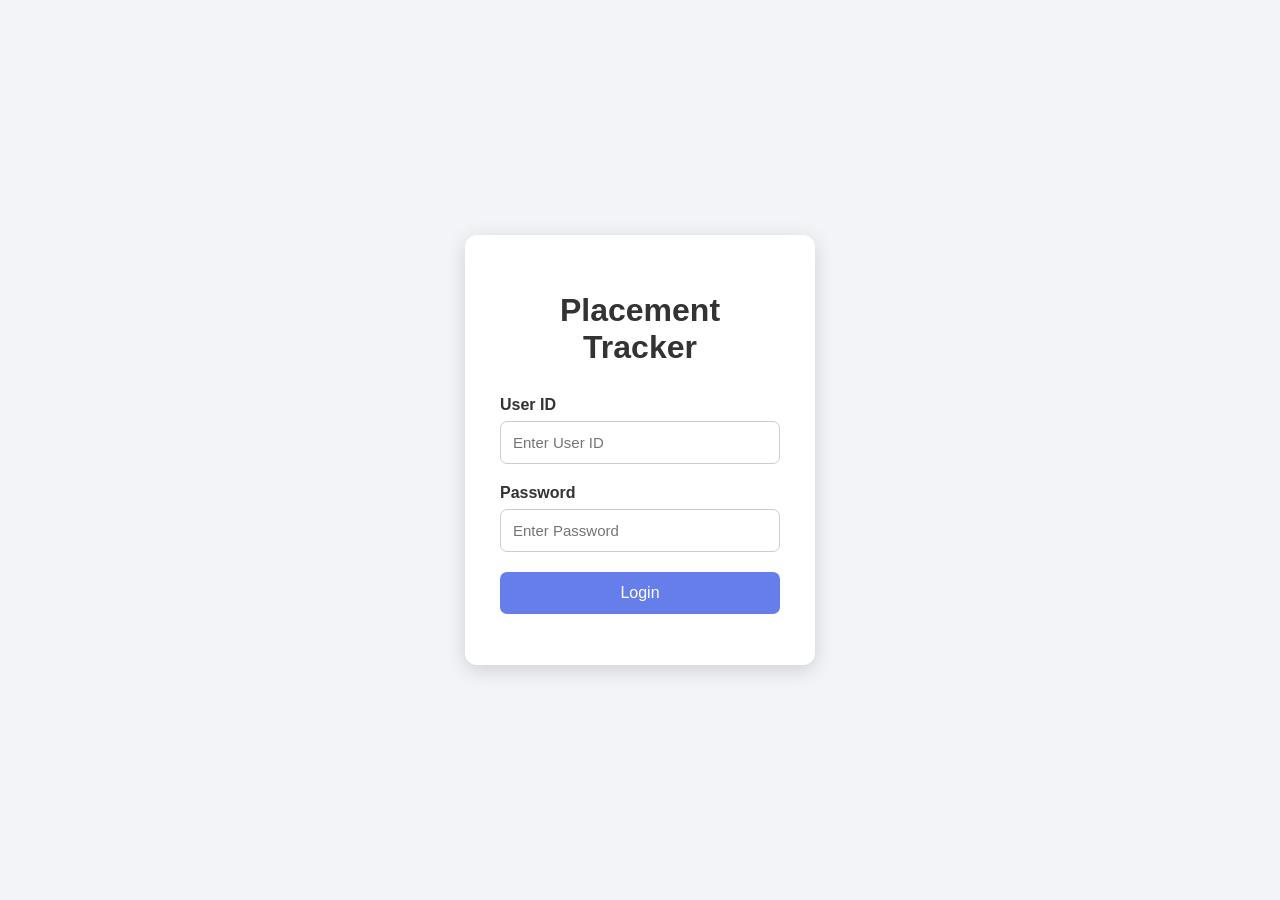
<file: templates/login.html>
<!DOCTYPE html>
<html lang="en">
<head>
    <meta charset="UTF-8">
    <meta name="viewport" content="width=device-width, initial-scale=1.0">

    <title>Placement Tracker Login</title>

    <style>
        * {
            box-sizing: border-box;
            font-family: Arial, sans-serif;
        }

        body {
            margin: 0;
            height: 100vh;
            display: flex;
            justify-content: center;
            align-items: center;
            background: #f2f4f8;
        }

        .login-box {
            width: 350px;
            background: white;
            padding: 35px;
            border-radius: 12px;
            box-shadow: 0 5px 20px rgba(0, 0, 0, 0.15);
        }

        h1 {
            text-align: center;
            color: #333;
            margin-bottom: 30px;
        }

        label {
            display: block;
            margin-bottom: 7px;
            font-weight: bold;
            color: #333;
        }

        input {
            width: 100%;
            padding: 12px;
            margin-bottom: 20px;
            border: 1px solid #ccc;
            border-radius: 7px;
            font-size: 15px;
        }

        input:focus {
            outline: none;
            border-color: #667eea;
        }

        button {
            width: 100%;
            padding: 12px;
            border: none;
            border-radius: 7px;
            background: #667eea;
            color: white;
            font-size: 16px;
            cursor: pointer;
        }

        button:hover {
            background: #5568d9;
        }

        #message {
            text-align: center;
            margin-top: 15px;
            color: red;
        }
    </style>
</head>

<body>

    <div class="login-box">

        <h1>Placement Tracker</h1>

        <form id="loginForm">

            <label for="username">User ID</label>

            <input
                type="text"
                id="username"
                placeholder="Enter User ID"
                required
            >

            <label for="password">Password</label>

            <input
                type="password"
                id="password"
                placeholder="Enter Password"
                required
            >

            <button type="submit">Login</button>

        </form>

        <p id="message"></p>

    </div>


    <script>

        document.getElementById("loginForm").addEventListener("submit", async function(event) {

            event.preventDefault();

            const username = document.getElementById("username").value;
            const password = document.getElementById("password").value;

            const response = await fetch("/login", {
                method: "POST",

                headers: {
                    "Content-Type": "application/json"
                },

                body: JSON.stringify({
                    username: username,
                    password: password
                })
            });

            const data = await response.json();

            if (response.ok) {

                window.location.href = "/";

            } else {

                document.getElementById("message").textContent = data.error;

            }

        });

    </script>

</body>
</html>
</file>
